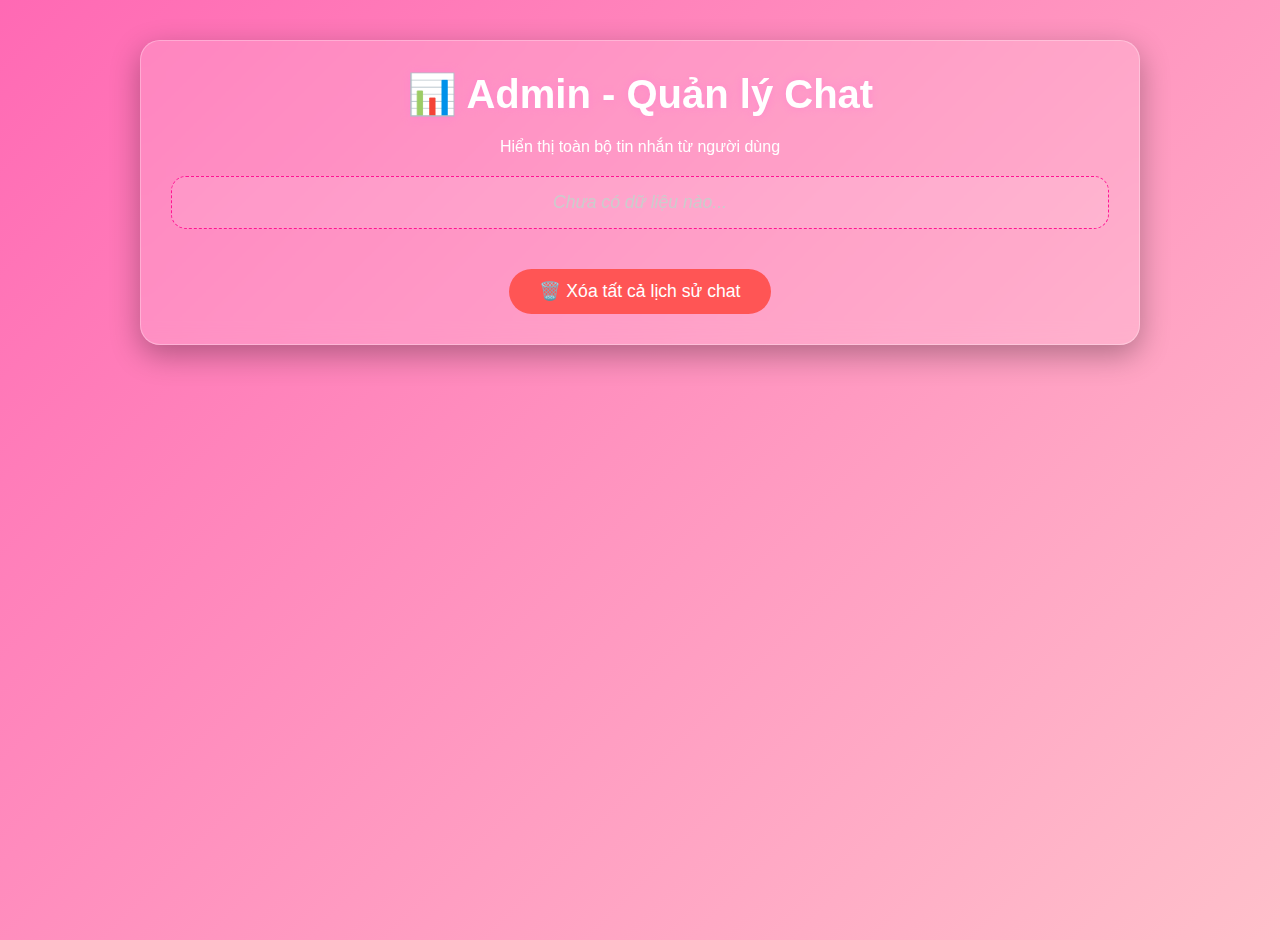
<file: admin-dashboard.html>
<!DOCTYPE html>
<html lang="vi">
<head>
  <meta charset="UTF-8" />
  <meta name="viewport" content="width=device-width, initial-scale=1.0"/>
  <title>📊 Admin - Quản lý Chat</title>
  <link rel="stylesheet" href="style.css" />
  <style>
    .admin-container {
      max-width: 1000px;
      margin: 40px auto;
      background: rgba(255, 255, 255, 0.15);
      backdrop-filter: blur(10px);
      border-radius: 20px;
      padding: 30px;
      box-shadow: 0 10px 30px rgba(0, 0, 0, 0.3);
      color: #fff;
      font-family: 'Comic Sans MS', cursive, sans-serif;
      text-align: center;
      border: 1px solid rgba(255, 255, 255, 0.3);
    }
    .admin-title {
      font-size: 2.5rem;
      margin-bottom: 20px;
      text-shadow: 0 0 10px #FF88CC;
    }
    .chat-list {
      max-height: 60vh;
      overflow-y: auto;
      background: rgba(255, 255, 255, 0.1);
      border-radius: 15px;
      padding: 15px;
      margin: 20px 0;
      border: 1px dashed #FF1493;
    }
    .chat-item {
      background: rgba(255, 255, 255, 0.2);
      margin: 10px 0;
      padding: 12px;
      border-radius: 12px;
      border-left: 4px solid #FF1493;
      font-size: 0.95rem;
      text-align: left;
      position: relative;
    }
    .chat-item .user {
      color: #FF88CC;
      font-weight: bold;
    }
    .chat-item .time {
      color: #ddd;
      font-size: 0.8rem;
      margin-left: 10px;
    }
    .chat-item p {
      margin: 5px 0;
      line-height: 1.5;
    }
    .btn {
      background: #FF1493;
      color: white;
      padding: 10px 25px;
      border: none;
      border-radius: 30px;
      font-size: 1rem;
      cursor: pointer;
      margin: 0 10px;
      transition: all 0.3s ease;
    }
    .btn:hover { transform: scale(1.05); }
    .btn-danger { background: #f44336; }
    .btn-success { background: #4CAF50; }
    .no-data {
      color: #ccc;
      font-style: italic;
      font-size: 1.1rem;
    }
    .clear-btn {
      margin-top: 20px;
      background: #ff5555;
      color: white;
      border: none;
      padding: 12px 30px;
      border-radius: 30px;
      font-size: 1.1rem;
      cursor: pointer;
    }
    .clear-btn:hover { background: #ff3333; }
  </style>
</head>
<body>
  <div class="admin-container">
    <h2 class="admin-title">📊 Admin - Quản lý Chat</h2>
    <p>Hiển thị toàn bộ tin nhắn từ người dùng</p>

    <div class="chat-list" id="chatList">
      <div class="no-data">Chưa có dữ liệu nào...</div>
    </div>

    <button class="clear-btn" id="clearBtn">🗑️ Xóa tất cả lịch sử chat</button>
  </div>

  <script>
    document.addEventListener("DOMContentLoaded", () => {
      const chatList = document.getElementById("chatList");
      const clearBtn = document.getElementById("clearBtn");

      // ✅ Tải lịch sử chat từ localStorage
      function loadChatHistory() {
        const saved = localStorage.getItem("chatHistory");
        if (!saved) {
          chatList.innerHTML = '<div class="no-data">Chưa có dữ liệu nào...</div>';
          return;
        }

        const messages = JSON.parse(saved);
        if (messages.length === 0) {
          chatList.innerHTML = '<div class="no-data">Chưa có dữ liệu nào...</div>';
          return;
        }

        chatList.innerHTML = ""; // Xóa nội dung cũ

        messages.forEach((msg, index) => {
          const item = document.createElement("div");
          item.className = "chat-item";
          const time = new Date().toLocaleTimeString([], {hour: '2-digit', minute:'2-digit'});
          item.innerHTML = `
            <div class="user">${msg.type === "user" ? "Em" : "Anh"}</div>
            <p>${msg.text}</p>
            <span class="time">${time}</span>
          `;
          chatList.appendChild(item);
        });
      }

      // ✅ Xóa toàn bộ lịch sử chat
      clearBtn.addEventListener("click", () => {
        if (confirm("Bạn có chắc muốn xóa tất cả lịch sử chat?")) {
          localStorage.removeItem("chatHistory");
          chatList.innerHTML = '<div class="no-data">Lịch sử đã được xóa!</div>';
          alert("Tất cả lịch sử chat đã bị xóa.");
        }
      });

      // ✅ Tải dữ liệu khi trang mở
      loadChatHistory();
    });
  </script>
</body>
</html>
</file>
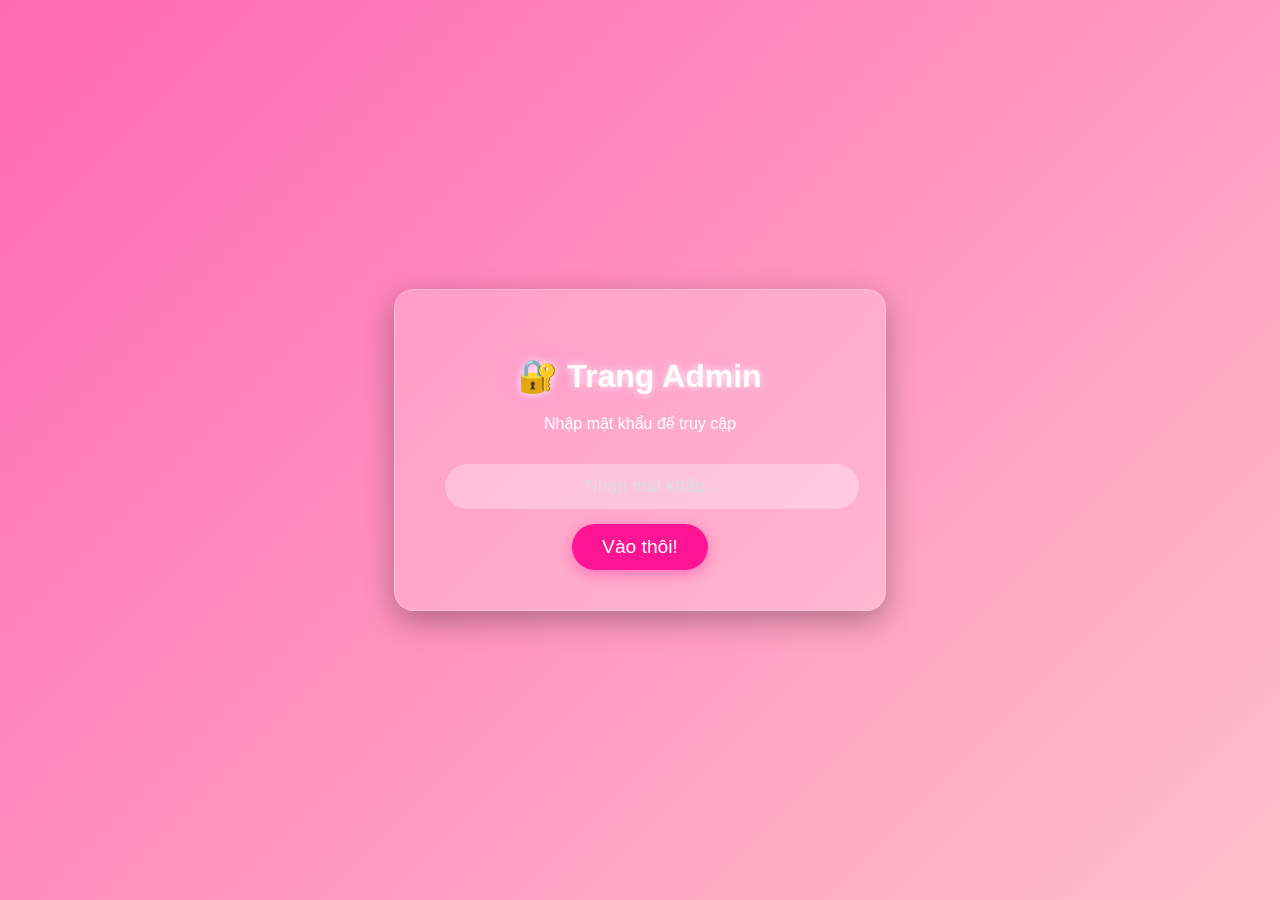
<file: admin.html>
<!DOCTYPE html>
<html lang="vi">
<head>
  <meta charset="UTF-8" />
  <meta name="viewport" content="width=device-width, initial-scale=1.0"/>
  <title>🔐 Admin - Bảo mật</title>
  <style>
    body {
      font-family: 'Comic Sans MS', cursive, sans-serif;
      background: linear-gradient(135deg, #FF69B4, #FFC0CB);
      height: 100vh;
      display: flex;
      align-items: center;
      justify-content: center;
      margin: 0;
      color: #fff;
    }
    .login-container {
      background: rgba(255, 255, 255, 0.2);
      backdrop-filter: blur(10px);
      padding: 40px 50px;
      border-radius: 20px;
      text-align: center;
      box-shadow: 0 10px 30px rgba(0, 0, 0, 0.3);
      border: 1px solid rgba(255, 255, 255, 0.3);
    }
    .login-container h2 {
      margin-bottom: 20px;
      font-size: 2rem;
      text-shadow: 0 0 10px #fff, 0 0 20px #ff88cc;
    }
    input[type="password"] {
      width: 100%;
      padding: 12px;
      margin: 15px 0;
      border: none;
      border-radius: 30px;
      font-size: 1.1rem;
      background: rgba(255, 255, 255, 0.3);
      color: white;
      outline: none;
      text-align: center;
    }
    input[type="password"]::placeholder {
      color: #ddd;
    }
    button {
      background: #FF1493;
      color: white;
      padding: 12px 30px;
      border: none;
      border-radius: 30px;
      font-size: 1.2rem;
      cursor: pointer;
      transition: all 0.3s ease;
      box-shadow: 0 4px 15px rgba(255, 20, 147, 0.4);
    }
    button:hover {
      transform: scale(1.05);
      box-shadow: 0 6px 20px rgba(255, 20, 147, 0.6);
    }
    .error {
      color: #ff4444;
      font-size: 0.9rem;
      margin-top: 10px;
      display: none;
    }
  </style>
</head>
<body>
  <div class="login-container">
    <h2>🔐 Trang Admin</h2>
    <p>Nhập mật khẩu để truy cập</p>
    <input type="password" id="passwordInput" placeholder="Nhập mật khẩu..." />
    <div id="error" class="error">❌ Sai mật khẩu! Vui lòng thử lại.</div>
    <button onclick="checkPassword()">Vào thôi!</button>
  </div>

  <script>
    // ✅ Đặt mật khẩu tại đây (chỉ bạn biết)
    const ADMIN_PASSWORD = "nguyencao@231020"; // 👈 Thay bằng mật khẩu bạn muốn

    function checkPassword() {
      const input = document.getElementById("passwordInput").value.trim();
      const error = document.getElementById("error");

      if (input === ADMIN_PASSWORD) {
        window.location.href = "admin-dashboard.html";
      } else {
        error.style.display = "block";
        document.getElementById("passwordInput").value = "";
        document.getElementById("passwordInput").focus();
      }
    }

    // Nhấn Enter để đăng nhập
    document.getElementById("passwordInput").addEventListener("keypress", (e) => {
      if (e.key === "Enter") checkPassword();
    });
  </script>
</body>
</html>
</file>
<file: style.css>
* { margin: 0; padding: 0; box-sizing: border-box; }
body { font-family: 'Comic Sans MS', cursive, sans-serif; background: linear-gradient(135deg, #FF69B4, #FFC0CB); color: #fff; height: 100vh; overflow: hidden; position: relative; }
.container { display: flex; flex-direction: column; align-items: center; justify-content: center; height: 100vh; text-align: center; z-index: 10; position: relative; }
.title { font-size: 4rem; text-shadow: 0 0 10px #fff, 0 0 20px #ff88cc; margin-bottom: 1rem; }
.subtitle { font-size: 1.5rem; margin-bottom: 2rem; color: #fff; }
.btn { background: #FF1493; color: white; padding: 12px 30px; border: none; border-radius: 50px; font-size: 1.2rem; cursor: pointer; transition: all 0.3s ease; box-shadow: 0 4px 15px rgba(255, 20, 147, 0.4); }
.btn:hover { transform: scale(1.05); box-shadow: 0 6px 20px rgba(255, 20, 147, 0.6); }
.hearts { position: fixed; top: 0; left: 0; width: 100%; height: 100%; pointer-events: none; z-index: 1; }
.hearts::after { content: "❤️"; position: absolute; font-size: 2rem; animation: float 8s infinite ease-in-out; opacity: 0.4; }
@keyframes float { 0%, 100% { transform: translateY(0) rotate(0deg); } 50% { transform: translateY(-200px) rotate(180deg); } }
.login-container { position: absolute; top: 50%; left: 50%; transform: translate(-50%, -50%); background: rgba(255, 255, 255, 0.2); backdrop-filter: blur(10px); padding: 40px 50px; border-radius: 20px; text-align: center; box-shadow: 0 8px 30px rgba(0, 0, 0, 0.3); z-index: 100; border: 1px solid rgba(255, 255, 255, 0.3); }
.login-title { font-size: 2rem; margin-bottom: 20px; color: #fff; text-shadow: 0 0 5px #FF88CC; }
input[type="text"] { width: 100%; padding: 12px; margin-bottom: 20px; border: none; border-radius: 30px; font-size: 1rem; background: rgba(255, 255, 255, 0.3); color: #fff; outline: none; }
input[type="text"]::placeholder { color: #ddd; }
.login-container { animation: zoomIn 0.8s ease-out forwards; }
@keyframes zoomIn { 0% { transform: translate(-50%, -50%) scale(0.5); opacity: 0; } 100% { transform: translate(-50%, -50%) scale(1); opacity: 1; } }
.background { position: fixed; top: 0; left: 0; width: 100%; height: 100%; z-index: 0; opacity: 0.3; overflow: hidden; }
.flower-img { width: 100%; height: 100%; object-fit: cover; filter: blur(2px); }
.chat-container { position: fixed; bottom: 0; left: 0; width: 100%; height: 80vh; background: rgba(255, 255, 255, 0.1); backdrop-filter: blur(10px); border-top-left-radius: 30px; border-top-right-radius: 30px; padding: 20px; z-index: 100; display: flex; flex-direction: column; box-shadow: 0 -5px 30px rgba(0, 0, 0, 0.2); }
.chat-header { text-align: center; margin-bottom: 15px; }
.chat-messages { flex: 1; overflow-y: auto; padding: 10px; display: flex; flex-direction: column; gap: 10px; }
.message { display: flex; align-items: flex-start; gap: 10px; max-width: 80%; margin: 5px 0; }
.message.user { align-self: flex-end; flex-direction: row-reverse; }
.message p { background: #FF1493; color: white; padding: 10px 15px; border-radius: 20px; font-size: 1rem; position: relative; box-shadow: 0 2px 5px rgba(0, 0, 0, 0.2); }
.message.user p { background: #FF88CC; }
.avatar { width: 40px; height: 40px; border-radius: 50%; border: 2px solid #fff; box-shadow: 0 0 10px rgba(255, 255, 255, 0.5); }
.chat-input { display: flex; gap: 10px; margin-top: 10px; }
.chat-input input { flex: 1; padding: 12px; border: none; border-radius: 30px; background: rgba(255, 255, 255, 0.3); color: white; font-size: 1rem; }
.chat-input button { background: #FF1493; color: white; padding: 12px 20px; border: none; border-radius: 30px; cursor: pointer; font-size: 1rem; }
.proposal { text-align: center; margin-top: 20px; padding: 20px; background: rgba(255, 20, 147, 0.2); border-radius: 20px; border: 1px dashed #FF1493; animation: pulse 1.5s infinite; }
@keyframes pulse { 0%, 100% { opacity: 1; } 50% { opacity: 0.7; } }
.proposal-buttons { margin-top: 15px; display: flex; justify-content: center; gap: 20px; }
.proposal-buttons button { padding: 10px 25px; border: none; border-radius: 30px; font-size: 1.1rem; cursor: pointer; }
#agreeBtn { background: #4CAF50; color: white; }
#declineBtn { background: #f44336; color: white; }
.hidden { display: none; }
@media (max-width: 768px) { .title { font-size: 3rem; } .subtitle { font-size: 1.2rem; } .login-container { padding: 30px; } }
/* Hiệu ứng gõ chữ */
.message.typing {
  display: flex;
  align-items: flex-start;
  gap: 10px;
  margin: 5px 0;
  opacity: 0.8;
}

.typing-dot {
  width: 8px;
  height: 8px;
  background: #fff;
  border-radius: 50%;
  display: inline-block;
  animation: typing-bounce 1.4s infinite ease-in-out;
  opacity: 0.8;
}

.typing-dot:nth-child(1) { animation-delay: 0s; }
.typing-dot:nth-child(2) { animation-delay: 0.2s; }
.typing-dot:nth-child(3) { animation-delay: 0.4s; }

@keyframes typing-bounce {
  0%, 100% { transform: translateY(0); }
  50% { transform: translateY(-5px); }
}
</file>
